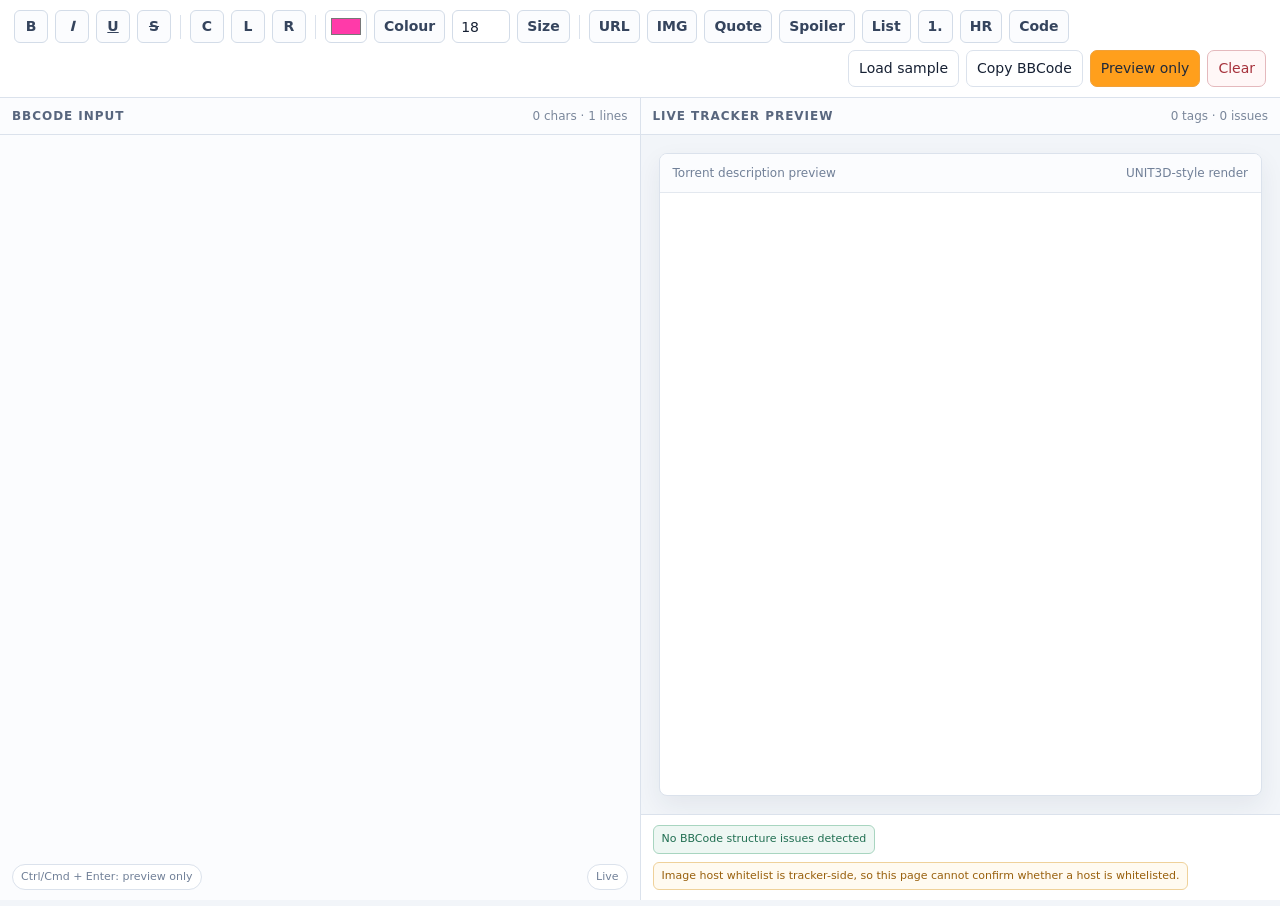
<file: app/PFBBCODE.html>
<!doctype html>
<html lang="en">
<head>
<meta charset="utf-8">
<meta name="viewport" content="width=device-width, initial-scale=1">
<title>Pumpkin Forge · BBCode Lab</title>
<style>
:root{
  --bg:#0b0f14;
  --panel:#111821;
  --panel2:#151e29;
  --border:#273241;
  --text:#dce6f2;
  --muted:#8998aa;
  --accent:#00d9ff;
  --accent2:#ff3aa9;
  --danger:#ff6978;
  --ok:#63d392;
  --shadow:0 12px 35px rgba(0,0,0,.32);
}
*{box-sizing:border-box}
html,body{height:100%}
body{
  margin:0;
  background:var(--bg);
  color:var(--text);
  font:14px/1.5 Inter,ui-sans-serif,system-ui,-apple-system,BlinkMacSystemFont,"Segoe UI",sans-serif;
}
button,input,textarea{font:inherit}
button{cursor:pointer}
.app{min-height:100%;display:flex;flex-direction:column}
.topbar{
  display:flex;align-items:center;justify-content:space-between;gap:16px;
  padding:14px 18px;border-bottom:1px solid var(--border);
  background:rgba(11,15,20,.96);position:sticky;top:0;z-index:20
}
.brand{display:flex;align-items:center;gap:12px;min-width:0}
.logo{
  width:38px;height:38px;border:1px solid #31506b;border-radius:10px;
  display:grid;place-items:center;background:#0e1720;font-weight:900;color:var(--accent);
  box-shadow:inset 0 0 20px rgba(0,217,255,.07)
}
.brand h1{font-size:16px;margin:0}
.brand p{margin:1px 0 0;color:var(--muted);font-size:12px}
.top-actions{display:flex;gap:8px;flex-wrap:wrap;justify-content:flex-end}
.btn{
  border:1px solid var(--border);background:var(--panel2);color:var(--text);
  padding:8px 11px;border-radius:7px
}
.btn:hover{border-color:#3a4a60;background:#1a2633}
.btn.primary{border-color:#16677a;color:#dffaff;background:#0c3440}
.btn.danger{border-color:#6b3037;color:#ffdfe3;background:#32171b}

.toolbar{
  padding:10px 14px;border-bottom:1px solid var(--border);background:#0e141c;
  display:flex;gap:7px;align-items:center;flex-wrap:wrap
}
.tool{
  min-width:34px;height:33px;padding:0 9px;border-radius:6px;border:1px solid var(--border);
  color:#d8e5f1;background:#151e28;font-weight:700
}
.tool:hover{border-color:#42617e;background:#1a2734}
.sep{width:1px;height:24px;background:var(--border);margin:0 2px}
.tool-input{
  height:33px;border:1px solid var(--border);border-radius:6px;background:#0e151d;color:var(--text);
  padding:0 8px
}
#sizeInput{width:58px}
#colorInput{width:42px;padding:3px}

.workspace{
  flex:1;display:grid;grid-template-columns:minmax(320px,1fr) minmax(320px,1fr);
  gap:1px;background:var(--border);min-height:0
}
.pane{background:var(--panel);min-height:0;display:flex;flex-direction:column}
.pane-head{
  display:flex;align-items:center;justify-content:space-between;gap:12px;
  padding:9px 12px;border-bottom:1px solid var(--border);background:#101720
}
.pane-title{font-size:12px;font-weight:800;letter-spacing:.08em;text-transform:uppercase;color:#aebdcd}
.stats{color:var(--muted);font-size:12px;white-space:nowrap}

.editor-wrap{position:relative;flex:1;min-height:420px}
#editor{
  width:100%;height:100%;min-height:420px;resize:none;border:0;outline:0;
  padding:16px 17px 80px;background:#0d131a;color:#dce7f3;
  font:13px/1.55 "Cascadia Code","SFMono-Regular",Consolas,"Liberation Mono",monospace;
  tab-size:4
}
.editor-footer{
  position:absolute;left:12px;right:12px;bottom:10px;
  display:flex;justify-content:space-between;gap:12px;pointer-events:none
}
.badge{
  background:rgba(13,19,26,.92);border:1px solid var(--border);border-radius:999px;
  padding:4px 8px;color:var(--muted);font-size:11px
}

.preview-scroll{flex:1;overflow:auto;padding:18px;min-height:420px;background:#0a0e13}
.tracker-card{
  min-height:100%;max-width:1250px;margin:0 auto;background:#111821;border:1px solid #253243;
  border-radius:8px;box-shadow:var(--shadow);overflow:hidden
}
.tracker-head{
  padding:10px 13px;background:#151e29;border-bottom:1px solid #263548;color:#93a4b7;
  font-size:12px;display:flex;justify-content:space-between;gap:10px
}
#preview{
  padding:20px;overflow-wrap:anywhere;color:#d9e2ec;min-height:350px;
  font-size:14px;line-height:1.5
}
#preview img{max-width:100%;height:auto;vertical-align:middle}
#preview a{color:#69c7ff;text-decoration:none}
#preview a:hover{text-decoration:underline}
#preview h1,#preview h2,#preview h3,#preview h4,#preview h5,#preview h6{color:#eef6ff;margin:.7em 0 .35em}
#preview h1{font-size:2em} #preview h2{font-size:1.7em} #preview h3{font-size:1.45em}
#preview h4{font-size:1.25em} #preview h5{font-size:1.1em} #preview h6{font-size:1em}
#preview blockquote{
  margin:10px 0;padding:10px 14px;border-left:4px solid #53677e;background:#0d141c;color:#c9d4df
}
#preview blockquote cite{display:block;color:#92a3b6;margin-bottom:7px;font-style:normal;font-weight:700}
#preview ul,#preview ol{padding-left:28px}
#preview table{border-collapse:collapse;max-width:100%;margin:10px 0}
#preview th,#preview td{border:1px solid #35465a;padding:7px 9px;text-align:left}
#preview th{background:#1a2633}
#preview details{
  margin:8px 0;border:1px solid #314155;border-radius:6px;background:#0d141c;overflow:hidden
}
#preview summary{cursor:pointer;padding:8px 11px;background:#172230;font-weight:700}
#preview details>div{padding:10px}
.bb-alert,.bb-note{padding:10px 12px;margin:9px 0;border-radius:6px}
.bb-alert{background:#35161b;border:1px solid #6e3039;color:#ffd8dd}
.bb-note{background:#102a34;border:1px solid #23576c;color:#d9f5ff}
.bb-code{position:relative;margin:10px 0;background:#090d12;border:1px solid #293748;border-radius:7px}
.bb-code pre{margin:0;padding:13px;overflow:auto}
.bb-code code,.bb-pre{font-family:"Cascadia Code",Consolas,monospace;color:#cfe0ef}
.bb-hr{border:0;border-top:1px solid #334356;margin:13px 0}
.embed{
  width:min(100%,560px);aspect-ratio:16/9;border:0;background:#080b0f
}
.comparison{overflow:auto;margin:12px 0}
.comparison-grid{display:grid;gap:8px;min-width:480px}
.comparison-item{background:#0d141c;border:1px solid #2b394a;border-radius:6px;padding:8px;text-align:center}
.comparison-item strong{display:block;margin-bottom:7px}
.comparison-item img{display:block;margin:0 auto;max-height:650px}

.validation{
  border-top:1px solid var(--border);padding:10px 12px;background:#101720;
  display:flex;gap:8px;align-items:flex-start;flex-wrap:wrap
}
.issue{
  padding:5px 8px;border-radius:6px;border:1px solid #4a3440;background:#23171c;color:#efbac4;font-size:11px
}
.issue.ok{border-color:#285342;background:#10241c;color:#aee8c8}
.issue.warn{border-color:#574924;background:#28220f;color:#f4dc9a}

.fullscreen-preview .workspace{grid-template-columns:1fr}
.fullscreen-preview .pane.editor-pane{display:none}
.fullscreen-preview .preview-scroll{min-height:calc(100vh - 130px)}

@media (max-width:900px){
  .workspace{grid-template-columns:1fr}
  .editor-wrap,#editor,.preview-scroll{min-height:440px}
  .topbar{align-items:flex-start;flex-direction:column}
}
/* Pumpkin Forge embedded theme */
:root{--bg:#f2f5f9;--panel:#ffffff;--panel2:#fbfcfe;--border:#dbe2ec;--text:#162033;--muted:#647087;--accent:#4269c7;--accent2:#ff9f1c;--danger:#d14d55;--ok:#16835a;--shadow:0 10px 26px rgba(27,42,70,.07)}
body{background:var(--bg);color:var(--text)}
.topbar{background:#fff;border-color:var(--border);box-shadow:0 4px 16px rgba(27,42,70,.05)}
.logo{border-color:#26334a;background:#151d2d;color:#ff9f1c;box-shadow:0 8px 18px rgba(21,29,45,.15)}
.brand h1{color:var(--text)}
.btn{border-color:var(--border);background:#fff;color:var(--text)}.btn:hover{border-color:#b8c6d9;background:#f7f9fc}.btn.primary{border-color:#f0a13a;color:#202a3b;background:#ff9f1c}.btn.primary:hover{background:#ffad3a}.btn.danger{border-color:#e4b9bd;color:#a6313b;background:#fff7f7}
.toolbar{background:#fff;border-color:var(--border)}.tool{border-color:#d3dce8;background:#fbfcfe;color:#35445d}.tool:hover{border-color:#8ca7e3;background:#f2f6ff}.tool-input{border-color:#d3dce8;background:#fff;color:var(--text)}.sep{background:#dbe2ec}
.workspace{background:var(--border)}.pane{background:#fff}.pane-head{background:#fbfcfe;border-color:var(--border)}.pane-title{color:#58667e}.stats{color:#7a879b}
#editor{background:#fbfcfe;color:var(--text)}.badge{background:#fff;border-color:var(--border);color:#718098}
.preview-scroll{background:#f2f5f9}.tracker-card{background:#fff;border-color:#dbe2ec;box-shadow:var(--shadow)}.tracker-head{background:#fbfcfe;border-color:#e3e8ef;color:#718098}#preview{color:var(--text)}#preview h1,#preview h2,#preview h3,#preview h4,#preview h5,#preview h6{color:var(--text)}#preview blockquote{border-left-color:#91a6d8;background:#f5f8ff;color:#52627b}#preview blockquote cite{color:#72819a}#preview th,#preview td{border-color:#dbe2ec}#preview th{background:#f3f6fa}#preview details{border-color:#dbe2ec;background:#fbfcfe}#preview summary{background:#f3f6fa}.bb-alert{background:#fff2f3;border-color:#e4aeb3;color:#a6313b}.bb-note{background:#eef7f3;border-color:#a8d5c0;color:#216f52}.bb-code{background:#172235;border-color:#273650}.bb-code code,.bb-pre{color:#e1eafa}.bb-hr{border-color:#dbe2ec}.comparison-item{background:#fbfcfe;border-color:#dbe2ec}
.validation{background:#fff;border-color:var(--border)}.issue{border-color:#e4b9bd;background:#fff7f7;color:#a6313b}.issue.ok{border-color:#a8d5c0;background:#eef7f3;color:#216f52}.issue.warn{border-color:#efd19a;background:#fffaf0;color:#99600d}
.lab-actions{display:flex;align-items:center;gap:7px;margin-left:auto;flex-wrap:wrap}.lab-actions .btn{padding:7px 10px}
@media (max-width:900px){.lab-actions{margin-left:0}}
</style>
</head>
<body>
<div class="app" id="app">
  <div class="toolbar" aria-label="BBCode toolbar">
    <button class="tool" data-wrap="[b]|[/b]" title="Bold">B</button>
    <button class="tool" data-wrap="[i]|[/i]" title="Italic"><i>I</i></button>
    <button class="tool" data-wrap="[u]|[/u]" title="Underline"><u>U</u></button>
    <button class="tool" data-wrap="[s]|[/s]" title="Strike"><s>S</s></button>
    <div class="sep"></div>

    <button class="tool" data-wrap="[center]|[/center]" title="Center">C</button>
    <button class="tool" data-wrap="[left]|[/left]" title="Left">L</button>
    <button class="tool" data-wrap="[right]|[/right]" title="Right">R</button>
    <div class="sep"></div>

    <input class="tool-input" id="colorInput" type="color" value="#ff3aa9" title="Text colour">
    <button class="tool" id="applyColorBtn" title="Apply colour">Colour</button>
    <input class="tool-input" id="sizeInput" type="number" min="1" max="200" value="18" title="Font size">
    <button class="tool" id="applySizeBtn" title="Apply size">Size</button>
    <div class="sep"></div>

    <button class="tool" id="linkBtn" title="Link">URL</button>
    <button class="tool" id="imageBtn" title="Image">IMG</button>
    <button class="tool" data-wrap="[quote]|[/quote]" title="Quote">Quote</button>
    <button class="tool" data-wrap="[spoiler=Spoiler]|[/spoiler]" title="Spoiler">Spoiler</button>
    <button class="tool" id="listBtn" title="Bullet list">List</button>
    <button class="tool" id="orderedListBtn" title="Numbered list">1.</button>
    <button class="tool" data-insert="[hr]" title="Horizontal rule">HR</button>
    <button class="tool" data-wrap="[code]|[/code]" title="Code">Code</button>
    <div class="lab-actions">
      <button class="btn" id="loadSampleBtn">Load sample</button>
      <button class="btn" id="copyBtn">Copy BBCode</button>
      <button class="btn primary" id="previewModeBtn">Preview only</button>
      <button class="btn danger" id="clearBtn">Clear</button>
    </div>
  </div>

  <main class="workspace">
    <section class="pane editor-pane">
      <div class="pane-head">
        <span class="pane-title">BBCode input</span>
        <span class="stats" id="editorStats">0 chars</span>
      </div>
      <div class="editor-wrap">
        <textarea id="editor" spellcheck="false" autocomplete="off" autocapitalize="off"></textarea>
        <div class="editor-footer">
          <span class="badge">Ctrl/Cmd + Enter: preview only</span>
          <span class="badge" id="saveState">Live</span>
        </div>
      </div>
    </section>

    <section class="pane preview-pane">
      <div class="pane-head">
        <span class="pane-title">Live tracker preview</span>
        <span class="stats" id="previewStats">0 tags</span>
      </div>
      <div class="preview-scroll">
        <div class="tracker-card">
          <div class="tracker-head">
            <span>Torrent description preview</span>
            <span>UNIT3D-style render</span>
          </div>
          <div id="preview"></div>
        </div>
      </div>
      <div class="validation" id="validation"></div>
    </section>
  </main>
</div>

<script>
(() => {
"use strict";

const sample = `[center]
[img=1000]https://imghost.dev/images/2026/07/06/5ee0e0024494.png[/img]

[color=#00d9ff]━━━━━━━━━━━━━━━━━━━━━━━━━━━━━━[/color]
[size=20][b][color=#ff3aa9](Exploitedcollegegirls.com Excogi.com) Dakota Tyler (Dakota Tyler - Extras 1)[/color][/b][/size]
[color=#00d9ff]━━━━━━━━━━━━━━━━━━━━━━━━━━━━━━[/color]
[/center]

[center]
[img=500]https://imghost.dev/images/2026/08/29/centerlongest_Exploitedcollegegirls.com_Excogi.com_Dakota_Tyler_Dakota_Tyler_-_Extras_1_28612d98222895b92.webp[/img]
[/center]

[center]
[img=1200]https://imghost.dev/images/2026/08/29/release_info_5585d5d740b0.png[/img]
[/center]

[center]
[color=#00d9ff]━━━━━━━━━━━━━━━━━━━━━━━━━━━━━━[/color]
[size=18][b][color=#ff3aa9]SCREENSHOTS[/color][/b][/size]
[color=#00d9ff]━━━━━━━━━━━━━━━━━━━━━━━━━━━━━━[/color]
[/center]

[center]
[img=250]https://imghost.dev/images/2026/08/29/screenshot139ab414aeab18cab.webp[/img] [img=250]https://imghost.dev/images/2026/08/29/screenshot286f188304229aecd.webp[/img] [img=250]https://imghost.dev/images/2026/08/29/screenshot3b552f41e0a1a597b.webp[/img]
[img=250]https://imghost.dev/images/2026/08/29/screenshot463ecd48e2984698f.webp[/img] [img=250]https://imghost.dev/images/2026/08/29/screenshot58f9d6d0b26bcef54.webp[/img] [img=250]https://imghost.dev/images/2026/08/29/screenshot658d1a012cd77f61e.webp[/img]
[img=250]https://imghost.dev/images/2026/08/29/center1ba46146c59096cd1.webp[/img] [img=250]https://imghost.dev/images/2026/08/29/7027a72b0f63854698e1a72b8aae3bbac044654b.webp[/img]
[/center]

[center]
[color=#00d9ff]━━━━━━━━━━━━━━━━━━━━━━━━━━━━━━[/color]
[size=18][b][color=#ff3aa9]Seeding Notice[/color][/b][/size]
[color=#ff3aa9]Seeding may be a little slow at first while the torrent propagates to my seedboxes. The larger the torrent, the longer this may take. Thanks for your patience.[/color]
[color=#00d9ff]━━━━━━━━━━━━━━━━━━━━━━━━━━━━━━[/color]
[/center]`;

const editor = document.getElementById("editor");
const preview = document.getElementById("preview");
const validation = document.getElementById("validation");
const editorStats = document.getElementById("editorStats");
const previewStats = document.getElementById("previewStats");
const app = document.getElementById("app");
const previewModeBtn = document.getElementById("previewModeBtn");

const blockTags = new Set([
  "h1","h2","h3","h4","h5","h6","center","left","right","quote",
  "list","code","alert","note","table","tr","th","td"
]);

const simpleTags = new Set([
  "h1","h2","h3","h4","h5","h6","b","i","u","s","center","left","right",
  "quote","code","pre","alert","note","sub","sup","small","table","tr","th","td","spoiler"
]);

function escapeHtml(value) {
  return String(value)
    .replaceAll("&","&amp;")
    .replaceAll("<","&lt;")
    .replaceAll(">","&gt;")
    .replaceAll('"',"&quot;")
    .replaceAll("'","&#039;");
}

function escapeAttr(value) {
  return escapeHtml(value).replaceAll("`","&#096;");
}

function sanitizeUrl(value, image = false) {
  const raw = String(value || "").trim();
  try {
    const u = new URL(raw);
    if (!["http:","https:"].includes(u.protocol)) return "";
    return u.href;
  } catch {
    return "";
  }
}

function validColor(v) {
  return /^(#[a-f0-9]{3,4}|#[a-f0-9]{6}|#[a-f0-9]{8}|[a-z]+)$/i.test(v || "");
}

function validFont(v) {
  return /^[a-z0-9 ]+$/i.test(v || "");
}

function textContent(children) {
  return children.map(child => {
    if (child.type === "text") return child.value;
    if (child.type === "raw") return child.value;
    return textContent(child.children || []);
  }).join("");
}

function recognisedOpen(inner) {
  const t = inner.trim();

  let m;
  if (/^hr$/i.test(t)) return {void:true, tag:"hr"};
  if (/^\*$/i.test(t)) return {void:true, tag:"li"};

  if ((m = t.match(/^img width=(\d+)$/i))) return {tag:"img", param:m[1], kind:"img"};
  if ((m = t.match(/^img=(\d+)(?:x\d+)?$/i))) return {tag:"img", param:m[1], kind:"img"};
  if (/^img$/i.test(t)) return {tag:"img", param:null, kind:"img"};

  if ((m = t.match(/^url=(.*)$/i))) return {tag:"url", param:m[1]};
  if (/^url$/i.test(t)) return {tag:"url", param:null};

  if ((m = t.match(/^size=(\d+)$/i))) return {tag:"size", param:m[1]};
  if ((m = t.match(/^font=([a-z0-9 ]+)$/i))) return {tag:"font", param:m[1]};
  if ((m = t.match(/^color=(#[a-f0-9]{3,4}|#[a-f0-9]{6}|#[a-f0-9]{8}|[a-z]+)$/i))) return {tag:"color", param:m[1]};

  if ((m = t.match(/^quote=(.*)$/i))) return {tag:"quote", param:m[1]};
  if ((m = t.match(/^spoiler=(.*)$/i))) return {tag:"spoiler", param:m[1]};

  if (/^list$/i.test(t)) return {tag:"list", param:null};
  if ((m = t.match(/^list=(1|a)$/i))) return {tag:"list", param:m[1].toLowerCase()};

  if (/^youtube$/i.test(t)) return {tag:"youtube", param:null};
  if (/^video$/i.test(t)) return {tag:"video", param:null};
  if (/^video=(?:"youtube"|&quot;youtube&quot;)$/i.test(t)) return {tag:"video", param:"youtube"};

  if ((m = t.match(/^comparison=(.*)$/i))) return {tag:"comparison", param:m[1]};

  const lower = t.toLowerCase();
  if (simpleTags.has(lower)) return {tag:lower, param:null};
  return null;
}

function parseBBCode(source) {
  const root = {type:"root", children:[]};
  const stack = [root];
  const issues = [];
  let tags = 0;
  let i = 0;

  function current() { return stack[stack.length - 1]; }
  function add(node) { current().children.push(node); }

  while (i < source.length) {
    const open = source.indexOf("[", i);
    if (open === -1) {
      add({type:"text", value:source.slice(i)});
      break;
    }
    if (open > i) add({type:"text", value:source.slice(i, open)});

    const closeBracket = source.indexOf("]", open + 1);
    if (closeBracket === -1) {
      add({type:"text", value:source.slice(open)});
      break;
    }

    const whole = source.slice(open, closeBracket + 1);
    const inner = source.slice(open + 1, closeBracket);

    // Closing tag
    if (inner.startsWith("/")) {
      const closeName = inner.slice(1).trim().toLowerCase();
      const top = current();

      if (top.type === "tag" && top.tag === closeName) {
        stack.pop();
        tags++;
      } else {
        add({type:"text", value:whole});
        issues.push(`Unexpected closing tag ${whole}`);
      }
      i = closeBracket + 1;
      continue;
    }

    const info = recognisedOpen(inner);
    if (!info) {
      add({type:"text", value:whole});
      if (/^[a-z]/i.test(inner.trim())) issues.push(`Unsupported tag ${whole}`);
      i = closeBracket + 1;
      continue;
    }

    tags++;

    if (info.void) {
      add({type:"void", tag:info.tag});
      i = closeBracket + 1;
      continue;
    }

    // UNIT3D code/pre are best previewed literally.
    if (info.tag === "code" || info.tag === "pre") {
      const endTag = `[/${info.tag}]`;
      const lowerSource = source.toLowerCase();
      const endPos = lowerSource.indexOf(endTag, closeBracket + 1);
      if (endPos !== -1) {
        add({
          type:"rawtag",
          tag:info.tag,
          value:source.slice(closeBracket + 1, endPos)
        });
        tags++;
        i = endPos + endTag.length;
        continue;
      }
    }

    const node = {
      type:"tag",
      tag:info.tag,
      param:info.param ?? null,
      children:[],
      rawOpen:whole
    };
    add(node);
    stack.push(node);
    i = closeBracket + 1;
  }

  while (stack.length > 1) {
    const node = stack.pop();
    issues.push(`Unclosed tag [${node.tag}]`);
  }

  return {ast:root, issues:[...new Set(issues)], tags};
}

function nl(s) {
  return s.replace(/\r\n|\n/g, "<br>");
}

function renderChildren(node) {
  return (node.children || []).map(renderNode).join("");
}

function renderNode(node) {
  if (node.type === "text") return nl(escapeHtml(node.value));

  if (node.type === "void") {
    if (node.tag === "hr") return '<hr class="bb-hr">';
    if (node.tag === "li") return "<li>";
    return "";
  }

  if (node.type === "rawtag") {
    if (node.tag === "code") {
      return `<div class="bb-code"><pre><code>${escapeHtml(node.value)}</code></pre></div>`;
    }
    return `<code class="bb-pre">${nl(escapeHtml(node.value))}</code>`;
  }

  if (node.type === "root") return renderChildren(node);

  const body = renderChildren(node);
  const rawText = textContent(node.children || []).trim();

  switch (node.tag) {
    case "h1": case "h2": case "h3": case "h4": case "h5": case "h6":
      return `<${node.tag}>${body}</${node.tag}>`;
    case "b": return `<b>${body}</b>`;
    case "i": return `<i>${body}</i>`;
    case "u": return `<u>${body}</u>`;
    case "s": return `<s>${body}</s>`;
    case "sub": return `<sub>${body}</sub>`;
    case "sup": return `<sup>${body}</sup>`;
    case "small": return `<small>${body}</small>`;

    case "size": {
      const n = Math.max(10, Math.min(100, parseInt(node.param || "10", 10) || 10));
      return `<span style="font-size:${n}px">${body}</span>`;
    }

    case "font":
      return validFont(node.param) ? `<span style="font-family:${escapeAttr(node.param)}">${body}</span>` : body;

    case "color":
      return validColor(node.param) ? `<span style="color:${escapeAttr(node.param)}">${body}</span>` : body;

    case "center": return `<div style="text-align:center">${body}</div>`;
    case "left": return `<div style="text-align:left">${body}</div>`;
    case "right": return `<div style="text-align:right">${body}</div>`;

    case "quote":
      if (node.param !== null) {
        return `<blockquote><cite>Quoting ${escapeHtml(node.param)}:</cite>${body}</blockquote>`;
      }
      return `<blockquote>${body}</blockquote>`;

    case "list":
      if (node.param === "1") return `<ol>${body}</ol>`;
      if (node.param === "a") return `<ol type="a">${body}</ol>`;
      return `<ul>${body}</ul>`;

    case "alert": return `<div class="bb-alert">${body}</div>`;
    case "note": return `<div class="bb-note">${body}</div>`;

    case "table": return `<table>${body}</table>`;
    case "tr": return `<tr>${body}</tr>`;
    case "th": return `<th>${body}</th>`;
    case "td": return `<td>${body}</td>`;

    case "spoiler":
      return `<details><summary>${escapeHtml(node.param || "Spoiler")}</summary><div>${body}</div></details>`;

    case "url": {
      const href = sanitizeUrl(node.param !== null ? node.param : rawText);
      if (!href) return body;
      return `<a href="${escapeAttr(href)}" target="_blank" rel="noopener noreferrer">${body || escapeHtml(href)}</a>`;
    }

    case "img": {
      const src = sanitizeUrl(rawText, true);
      if (!src) return `<span style="color:#ff7b87">[invalid image URL]</span>`;
      const width = node.param ? Math.max(1, parseInt(node.param,10) || 1) : null;
      const widthAttr = width ? ` width="${width}"` : "";
      const style = width ? `style="width:${width}px;max-width:100%;height:auto;display:inline!important"` : `style="max-width:100%;height:auto;display:inline!important"`;
      return `<img src="${escapeAttr(src)}"${widthAttr} loading="lazy" ${style} alt="">`;
    }

    case "youtube":
    case "video": {
      const id = rawText;
      if (!/^[a-z0-9_-]{11}$/i.test(id)) return `<span style="color:#ff7b87">[invalid YouTube video id]</span>`;
      return `<iframe class="embed" src="https://www.youtube-nocookie.com/embed/${escapeAttr(id)}?rel=0" allow="autoplay; encrypted-media" allowfullscreen></iframe>`;
    }

    case "comparison": {
      const labels = String(node.param || "").split(/\s*,\s*/).filter(Boolean);
      const urls = rawText.split(/\s*(?:,|\s)\s*/).filter(Boolean).map(v => sanitizeUrl(v, true)).filter(Boolean);
      if (!labels.length || !urls.length) return `<span style="color:#ff7b87">Broken comparison</span>`;

      const cols = Math.max(1, labels.length);
      let cards = "";
      urls.forEach((url, idx) => {
        const label = labels[idx % labels.length] || `Image ${idx+1}`;
        cards += `<div class="comparison-item"><strong>${escapeHtml(label)}</strong><img src="${escapeAttr(url)}" loading="lazy" alt=""></div>`;
      });
      return `<div class="comparison"><div class="comparison-grid" style="grid-template-columns:repeat(${cols},minmax(220px,1fr))">${cards}</div></div>`;
    }

    default:
      return body;
  }
}

function addValidation(parsed) {
  validation.innerHTML = "";

  if (parsed.issues.length === 0) {
    const ok = document.createElement("span");
    ok.className = "issue ok";
    ok.textContent = "No BBCode structure issues detected";
    validation.appendChild(ok);
  } else {
    parsed.issues.slice(0, 8).forEach(msg => {
      const el = document.createElement("span");
      el.className = "issue";
      el.textContent = msg;
      validation.appendChild(el);
    });
    if (parsed.issues.length > 8) {
      const more = document.createElement("span");
      more.className = "issue";
      more.textContent = `+${parsed.issues.length - 8} more`;
      validation.appendChild(more);
    }
  }

  const note = document.createElement("span");
  note.className = "issue warn";
  note.textContent = "Image host whitelist is tracker-side, so this page cannot confirm whether a host is whitelisted.";
  validation.appendChild(note);
}

function render() {
  const value = editor.value;
  const parsed = parseBBCode(value);
  preview.innerHTML = renderNode(parsed.ast);
  editorStats.textContent = `${value.length.toLocaleString()} chars · ${value.split(/\r\n|\n/).length.toLocaleString()} lines`;
  previewStats.textContent = `${parsed.tags.toLocaleString()} tags · ${parsed.issues.length} issue${parsed.issues.length === 1 ? "" : "s"}`;
  addValidation(parsed);
  try { localStorage.setItem("unit3d-bbcode-preview", value); } catch {}
}

function wrapSelection(before, after) {
  const start = editor.selectionStart;
  const end = editor.selectionEnd;
  const selected = editor.value.slice(start, end);
  editor.setRangeText(before + selected + after, start, end, "end");
  editor.focus();
  if (!selected) editor.setSelectionRange(start + before.length, start + before.length);
  render();
}

function insertText(text) {
  const start = editor.selectionStart;
  const end = editor.selectionEnd;
  editor.setRangeText(text, start, end, "end");
  editor.focus();
  render();
}

document.querySelectorAll("[data-wrap]").forEach(btn => {
  btn.addEventListener("click", () => {
    const [before, after] = btn.dataset.wrap.split("|");
    wrapSelection(before, after);
  });
});

document.querySelectorAll("[data-insert]").forEach(btn => {
  btn.addEventListener("click", () => insertText(btn.dataset.insert));
});

document.getElementById("applyColorBtn").addEventListener("click", () => {
  wrapSelection(`[color=${document.getElementById("colorInput").value}]`, "[/color]");
});

document.getElementById("applySizeBtn").addEventListener("click", () => {
  const n = Math.max(1, Math.min(999, parseInt(document.getElementById("sizeInput").value,10) || 18));
  wrapSelection(`[size=${n}]`, "[/size]");
});

document.getElementById("linkBtn").addEventListener("click", () => {
  const selected = editor.value.slice(editor.selectionStart, editor.selectionEnd);
  if (selected && /^https?:\/\//i.test(selected.trim())) wrapSelection("[url]", "[/url]");
  else wrapSelection("[url=https://example.com]", "[/url]");
});

document.getElementById("imageBtn").addEventListener("click", () => {
  const selected = editor.value.slice(editor.selectionStart, editor.selectionEnd);
  if (selected && /^https?:\/\//i.test(selected.trim())) wrapSelection("[img=500]", "[/img]");
  else insertText("[img=500]https://example.com/image.jpg[/img]");
});

document.getElementById("listBtn").addEventListener("click", () => {
  wrapSelection("[list]\n[*]", "\n[/list]");
});

document.getElementById("orderedListBtn").addEventListener("click", () => {
  wrapSelection("[list=1]\n[*]", "\n[/list]");
});

document.getElementById("copyBtn").addEventListener("click", async () => {
  try {
    await navigator.clipboard.writeText(editor.value);
    const btn = document.getElementById("copyBtn");
    const old = btn.textContent;
    btn.textContent = "Copied";
    setTimeout(() => btn.textContent = old, 900);
  } catch {
    editor.select();
    document.execCommand("copy");
  }
});

document.getElementById("clearBtn").addEventListener("click", () => {
  editor.value = "";
  render();
  editor.focus();
});

document.getElementById("loadSampleBtn").addEventListener("click", () => {
  editor.value = sample;
  render();
  editor.focus();
});

previewModeBtn.addEventListener("click", () => {
  document.body.classList.toggle("fullscreen-preview");
  previewModeBtn.textContent = document.body.classList.contains("fullscreen-preview") ? "Editor + preview" : "Preview only";
});

editor.addEventListener("input", render);

editor.addEventListener("keydown", e => {
  if (e.key === "Tab") {
    e.preventDefault();
    insertText("    ");
  }
  if ((e.ctrlKey || e.metaKey) && e.key === "Enter") {
    e.preventDefault();
    document.body.classList.toggle("fullscreen-preview");
    previewModeBtn.textContent = document.body.classList.contains("fullscreen-preview") ? "Editor + preview" : "Preview only";
  }
});

let initial = "";
try { initial = localStorage.getItem("unit3d-bbcode-preview") || ""; } catch {}
// Start clean each time this standalone lab is opened. The normal description
// editor remains responsible for saved release descriptions.
try { localStorage.removeItem("unit3d-bbcode-preview"); } catch {}
editor.value = "";
render();
})();
</script>
</body>
</html>
</file>
